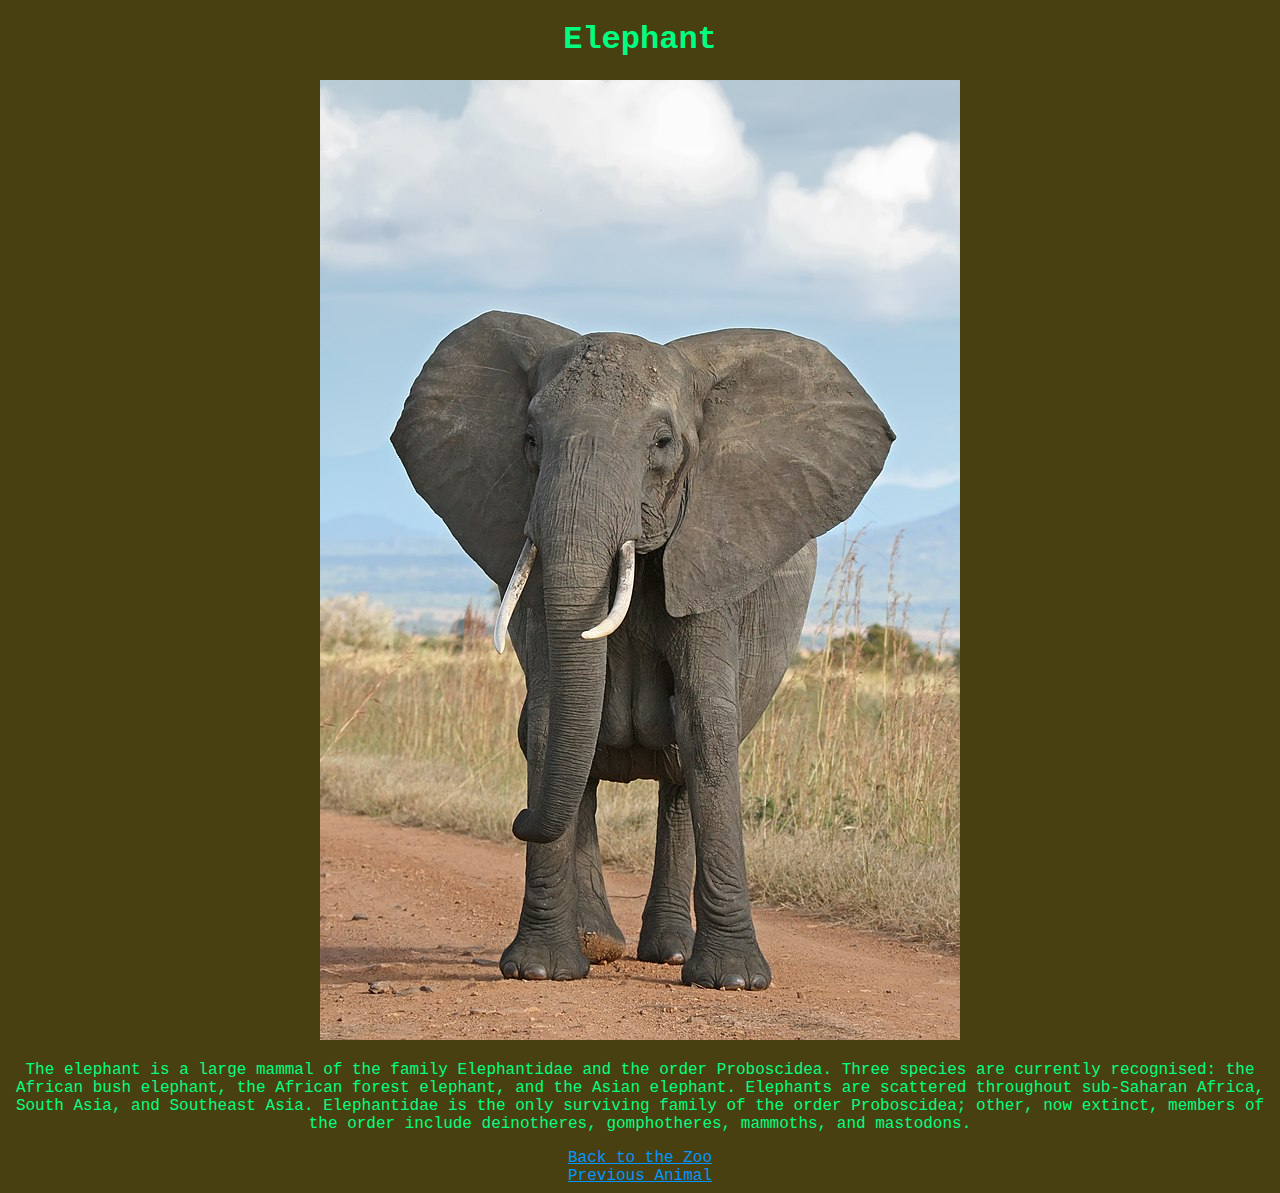
<file: elephant.html>
<!---This page will be dedicated to the elephant-->
<!---The elephant will have a title, image, and description-->
<!---The elephant will have a link back to the index page-->
<!---The elephant will have a link to the previous animal in the list; tiger-->
<!DOCTYPE html>
<html>
  <head>
    <title>Thomas' Zoo - Elephant</title>
    <link rel="stylesheet" type="text/css" href="css/elephant.css">
  </head>
  <body>
    <h1>Elephant</h1>
    <img src="img/elephant.jpg" alt="elephant">
    <p>
      The elephant is a large mammal of the family Elephantidae and the order Proboscidea. 
      Three species are currently recognised: the African bush elephant, the African forest elephant, 
      and the Asian elephant. Elephants are scattered throughout sub-Saharan Africa, South Asia, 
      and Southeast Asia. Elephantidae is the only surviving family of the order Proboscidea; 
      other, now extinct, members of the order include deinotheres, gomphotheres, mammoths, 
      and mastodons.
    </p>
    <div class="link">
      <a href="index.html">Back to the Zoo</a>
    </div>
    <div class="link">
      <a href="tiger.html">Previous Animal</a>
    </div>
  </body>
</file>
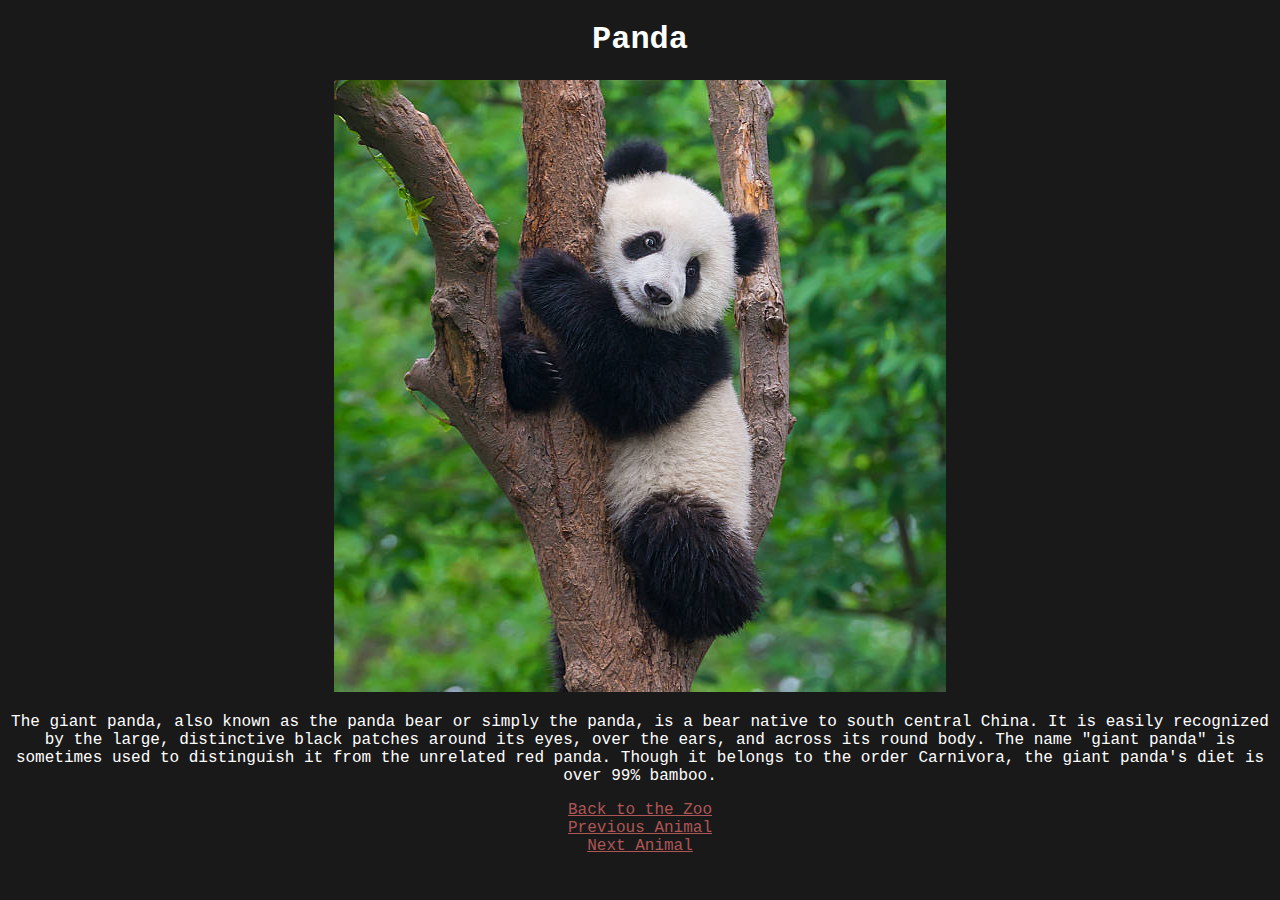
<file: panda.html>
<!---This page will be dedicated to the panda-->
<!---The panda will have a title, image, and description-->
<!---The panda will have a link back to the index page-->
<!---The panda will have a link to the next animal in the list; tiger-->
<!---The panda will have a link to the previous animal; the polar bear-->

<!DOCTYPE html>
<html>
    <head>
        <title>Thomas' Zoo - Panda</title>
        <link rel="stylesheet" type="text/css" href="css/panda.css">
    </head>
    <body>
        <h1>Panda</h1>
        <img src="img/panda.jpg" alt="panda">
        <p>
        The giant panda, also known as the panda bear or simply the panda, 
        is a bear native to south central China. It is easily recognized by 
        the large, distinctive black patches around its eyes, over the ears, 
        and across its round body. The name "giant panda" is sometimes used to 
        distinguish it from the unrelated red panda. Though it belongs to the 
        order Carnivora, the giant panda's diet is over 99% bamboo.
        </p>
        <div class="link">
        <a href="index.html">Back to the Zoo</a>
        </div>
        <div class="link">
        <a href="polar-bear.html">Previous Animal</a>
        </div>
        <div class="link">
        <a href="tiger.html">Next Animal</a>
        </div>
    </body>
</html>
</file>
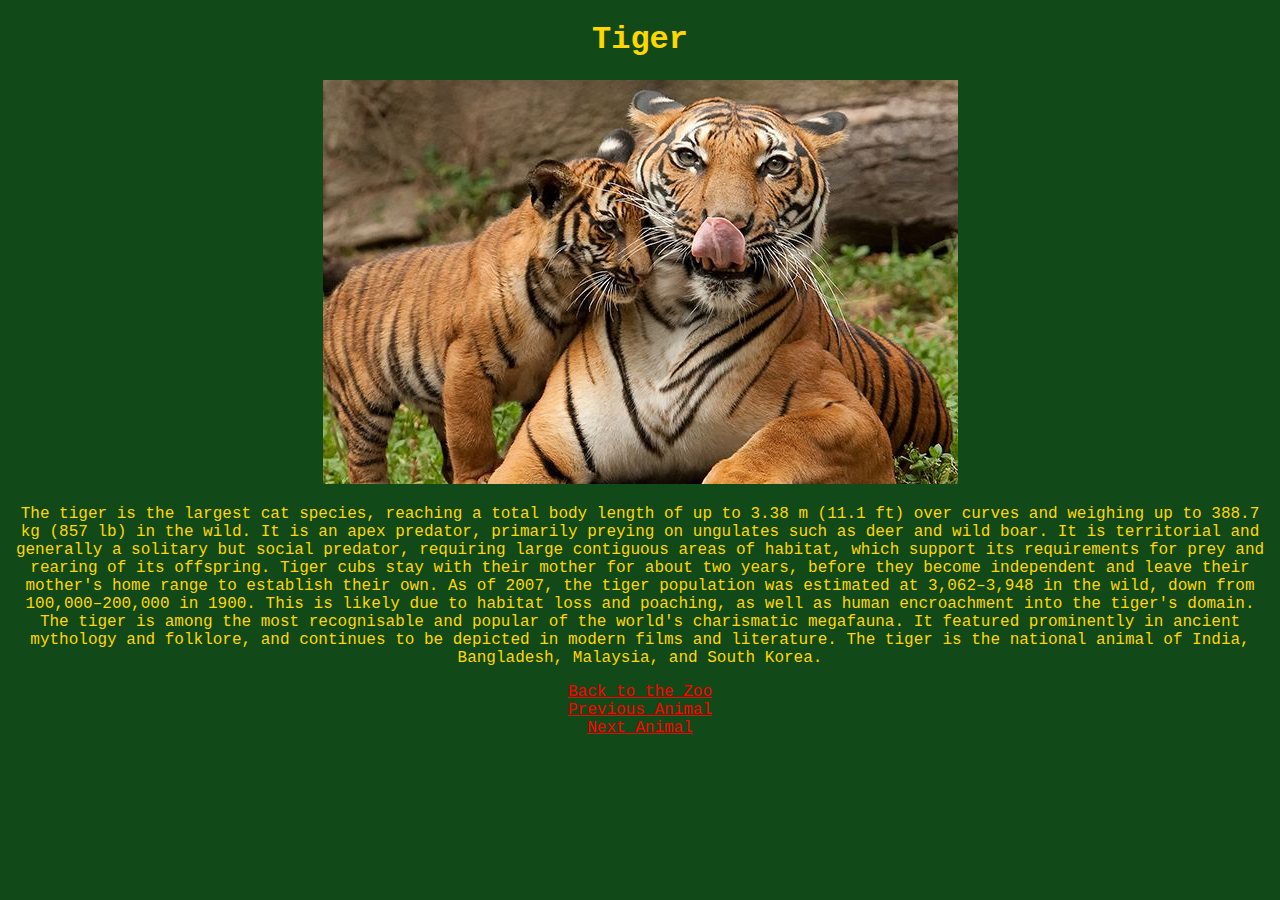
<file: tiger.html>
<!--This page will be dedicated to the tiger-->
<!--The tiger will have a title, image, and description-->
<!--The tiger will have a link back to the index page-->
<!--The tiger will have a link to the next animal in the list; elephant-->
<!--The tiger will have a link to the previous animal in the list; panda-->

<!DOCTYPE html>
<html>
    <head>
        <title>Thomas' Zoo - Tiger</title>
        <link rel="stylesheet" type="text/css" href="css/tiger.css">
    </head>
    <body>
        <h1>Tiger</h1>
        <img src="img/tiger.jpg" alt="tiger">
        <p>
            The tiger is the largest cat species, reaching a total body length of up to 3.38 m (11.1 ft) over curves and 
            weighing up to 388.7 kg (857 lb) in the wild. It is an apex predator, primarily preying on ungulates such as deer 
            and wild boar. It is territorial and generally a solitary but social predator, requiring large contiguous areas of 
            habitat, which support its requirements for prey and rearing of its offspring. Tiger cubs stay with their mother 
            for about two years, before they become independent and leave their mother's home range to establish their own. 
            As of 2007, the tiger population was estimated at 3,062–3,948 in the wild, down from 100,000–200,000 in 1900. 
            This is likely due to habitat loss and poaching, as well as human encroachment into the tiger's domain. 
            The tiger is among the most recognisable and popular of the world's charismatic megafauna. It featured prominently 
            in ancient mythology and folklore, and continues to be depicted in modern films and literature. The tiger is the 
            national animal of India, Bangladesh, Malaysia, and South Korea.
        </p>
        <div class="link">
            <a href="index.html">Back to the Zoo</a>
        </div>
        <div class="link">
            <a href="panda.html">Previous Animal</a>
        </div>
        <div class="link">
            <a href="elephant.html">Next Animal</a>
        </div>
        
</html>
</file>
<file: css/elephant.css>
body{
    font-family: Courier New;
    background-color: rgb(73, 64, 17);
    text-align: center;
    color: rgb(0, 255, 128);
  }
  a{
    color: rgb(0, 149, 255)
  }
</file>
<file: css/panda.css>
body {
    font-family: Courier New;
    background-color: rgb(26, 25, 25);
    text-align: center;
    color: white;
  }

a {
    color: rgb(173, 86, 86);
  }
</file>
<file: css/tiger.css>
body{
  font-family: Courier New;
  background-color: rgb(17, 73, 24);
  text-align: center;
  color: gold;
}
a{
  color: red
}
</file>
